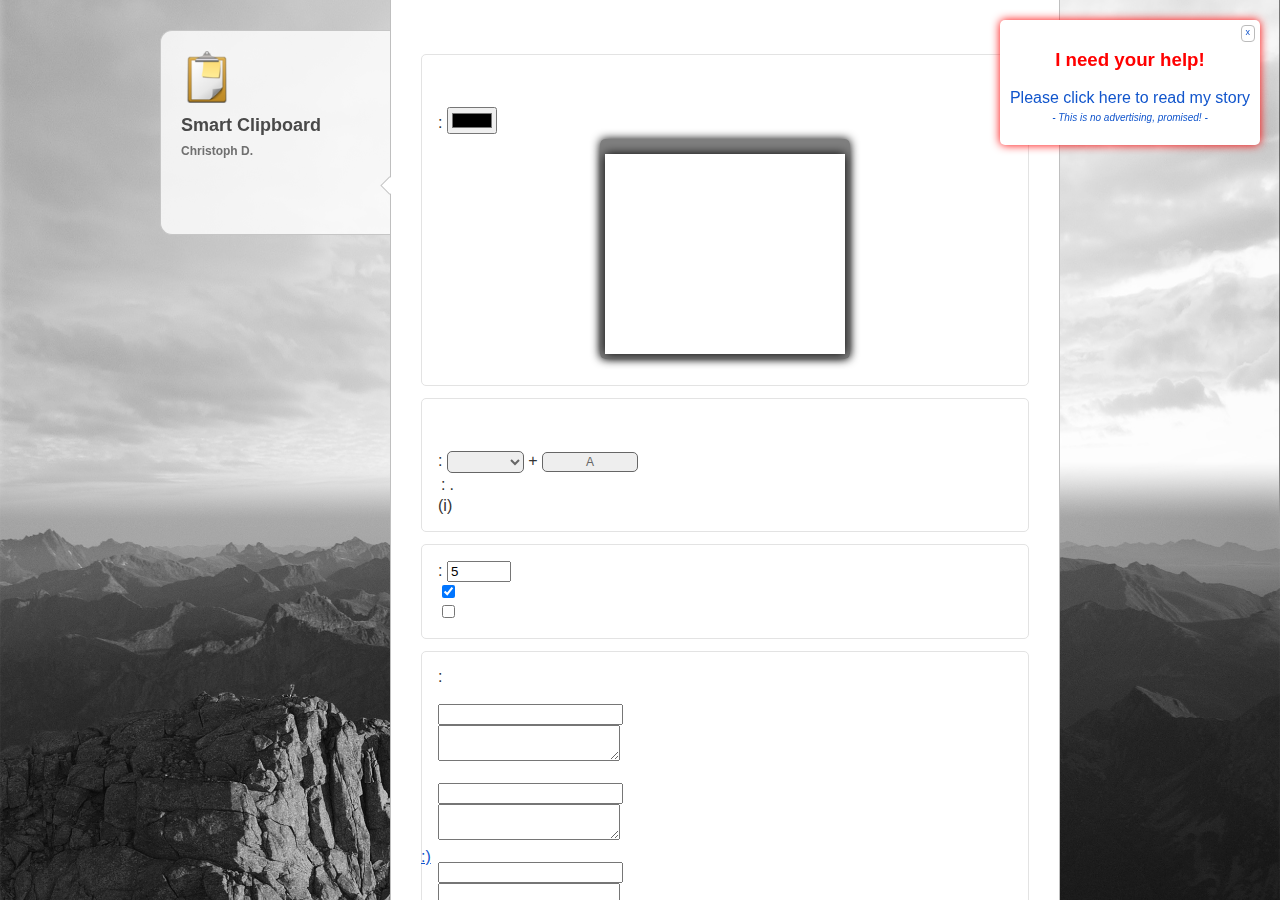
<file: Chromium (.crx)/options/options.html>
<!doctype html>
<html>
<head>
    <meta charset="UTF-8">
    <title>Smart Clipboard</title>
    <link rel="stylesheet" type="text/css" href="options.css">
    <link rel="icon" type="image/png" href="../images/icon16.png">
    <script src="prefs.js"></script>
</head>
<body>
  <div id="wallpaper">
    <div id="tool-container">
      <div id="sidebar">
        <div id="sidebar-icon"></div>
        <h1>Smart Clipboard</h1>
        <h5 style="margin-top:-5px;"><span class="i18n" data-i18n="by"></span> <a href="https://christoph142.wordpress.com" target="_blank">Christoph D.</a></h5>
        <menu id="sidebar-menu">
          <li data-target="0" class="selected i18n" data-i18n="Adjust_the_look"></li>
          <li data-target="0" class="i18n" data-i18n="settings"></li>
        </menu>
      </div> <!-- sidebar -->
      <div id="content">
      
      	<h2 class="section-header i18n" data-i18n="textarea"></h2>
        
        <div class="setting">
          	<span class="i18n" data-i18n="Adjust_the_look"></span><br>
            <br>
            <span class="i18n" data-i18n="Color_of_the_frame"></span>: <input type="color" id="frame.backgroundColor_hex"><br>
            
            <div id="frame">
                <div id="inner"></div>
            </div>
        </div>
        
        <div class="setting">
            <span class="i18n" data-i18n="transition_duration"></span><br>
            <br>
            <label for="max_entries" class="i18n" data-i18n="Choose_key_combo"></label>:
            <span style="white-space:nowrap;">
                <select name="additional_key1" id="additional_key1" class="key" onChange="document.getElementById('key2_container').style.display=this.value==''?'none':'inline';">
                  <option value=""></option>
                  <option value="altKey">Alt</option>
                  <option value="shiftKey">Shift</option>
                  <option value="ctrlKey" selected="selected" class="i18n" data-i18n="Ctrl"></option>
                  <option value="cmdKey">Cmd ⌘</option>
                </select> +
                <span style="display:none;" id="key2_container">
                    <select name="additional_key2" id="additional_key2" class="key">
                      <option value=""></option>
                      <option value="altKey" selected="selected">Alt</option>
                      <option value="shiftKey">Shift</option>
                      <option value="ctrlKey" class="i18n" data-i18n="Ctrl"></option>
                      <option value="cmdKey">Cmd ⌘</option>
                    </select> +
                </span>
                <input type="text" id="menu_key" name="menu_key" value="A" style="width:80px; text-align:center;" onKeyDown="menu_key();" class="key">
            </span><br>
            <table><tr><td style="vertical-align:top;" class="i18n" data-i18n="Note">:</td><td class="i18n" data-i18n="key_may_differ">.</td></tr></table>
            <span class="i18n" data-i18n="close_menu_by">(i) </span>
        </div>
        
        <div class="setting">
            <label for="max_entries" class="i18n" data-i18n="max_history_entries"></label>:
            <input type="number" max="100" min="1" id="max_entries" name="max_entries" value="5"><br>
            <input type="checkbox" id="trash_is_active" name="trash_is_active" onClick="document.getElementById('trash_checkbox_container').style.height=this.checked?'20px':'0px';" checked="checked">
            <label for="trash_is_active" onClick="document.getElementById('trash_checkbox_container').style.height=document.getElementById('trash_is_active').checked?'0px':'20px';" class="i18n" data-i18n="keep_exceeds_in_trash"></label><br>
            <input type="checkbox" id="clear_history_on_exit" name="clear_history_on_exit">
            <label for="clear_history_on_exit" class="i18n" data-i18n="clear_history_on_exit"></label>
            <div id="trash_checkbox_container" style="height:0px; transition-duration:100ms; overflow:hidden; position:relative; top:-12px;">
                <input type="checkbox" id="clear_trash_on_exit" name="clear_trash_on_exit" checked="checked">
                <label for="clear_trash_on_exit" class="i18n" data-i18n="clear_trash_on_exit"></label>
            </div>
        </div>
        
        <div class="setting">
            <span class="i18n" data-i18n="custom_texts"></span>:<br>
            <br>
            <input type="text" id="custom_text_1_title" class="custom_text"><br>
            <textarea id="custom_text_1" class="custom_text"></textarea><br><br>
            <input type="text" id="custom_text_2_title" class="custom_text"><br>
            <textarea id="custom_text_2" class="custom_text"></textarea><br><br>
            <input type="text" id="custom_text_3_title" class="custom_text"><br>
            <textarea id="custom_text_3" class="custom_text"></textarea><br><br>
            <input type="text" id="custom_text_4_title" class="custom_text"><br>
            <textarea id="custom_text_4" class="custom_text"></textarea><br><br>
            <input type="text" id="custom_text_5_title" class="custom_text"><br>
            <textarea id="custom_text_5" class="custom_text"></textarea><br><br>
        </div>
        
        <h4 class="i18n" data-i18n="How_to">(i) </h4>
		<span class="i18n" data-i18n="two_ways"></span>:<br>
        <table>
            <tr>
                <td style="vertical-align:top;"><b>1.</b></td>
                <td><b class="i18n" data-i18n="slim_mode"></b><br>
                <span class="i18n" data-i18n="slim_mode_description"></span></td>
            </tr>
            <tr>
                <td style="vertical-align:top;"><b>2.</b></td>
                <td><b class="i18n" data-i18n="full_mode"></b><br>
                <span class="i18n" data-i18n="full_mode_description"></span><br>
        <i class="i18n" data-i18n="note_rightclick_copy"></i></td>
            </tr>
        </table>
        
        <footer>
            <p><a href="https://christoph142.wordpress.com" target="_blank"><span class="i18n" data-i18n="footer"></span> :)</a><br><br></p>
        </footer>
        
        
      </div> <!-- content -->
    </div> <!-- tool-container -->
  </div> <!-- wallpaper -->
  
  <a href="https://christoph142.wordpress.com/2013/06/27/help/" target="_blank">
      <div id="help">
        <h3 style="color:#F00;">I need your help!</h3>Please click here to read my story<br>
        <i style="font-size:x-small;">- This is no advertising, promised! -</i>
        <div id="close_help"><p></p></div>
      </div>
  </a>
</body>

</html>
</file>
<file: Chromium (.crx)/options/options.css>
@charset "utf-8";

/* Copyright (C) 2013 Opera Software ASA.  All rights reserved.
 * This file is an original work developed by Opera Software ASA
 *
 * Modified by the author of this extension
 */

html,
body {
  background-color: rgb(237, 237, 237);
  font: menu;
  height: 100%;
  margin: 0;
  padding: 0;
}

#wallpaper-canvas,
#scroll-container {
  height: 100%;
  left: 0;
  overflow: auto;
  position: absolute;
  top: 0;
  width: 100%;
}

#wallpaper {
  background-image: url(../images/wallpaper.jpg);
  background-position: center bottom;
  background-size: cover;
  height: 100%;
  left: 0;
  overflow: auto;
  position: absolute;
  top: 0;
  width: 100%;
}

#tool-container {
  bottom: 0;
  left: 0;
  margin: 0 auto;
  min-width: 700px;
  max-width: 900px;
  padding: 0 60px 0 0;
  position: absolute;
  right: 0;
  top: 0;
}

#sidebar {
  -webkit-border-end: none;
  background-color: rgba(255, 255, 255, 0.8);
  background-origin: content-box;
  background-repeat: no-repeat;
  border-radius: 12px 0 0 12px;
  border: 1px solid rgb(198, 198, 198);
  -webkit-border-end: none;
  box-sizing: border-box;
  color: rgb(73, 73, 73);
  margin-top: 30px;
  padding: 20px;
  position: fixed;
  width: 230px;
}

html[dir='rtl'] #sidebar {
  border-radius: 0 12px 12px 0;
}

#sidebar-icon {
  display: block;
  width: 52px;
  height: 52px;
  background-repeat: no-repeat;
  background-image:url(../images/icon64.png);
  background-size:100% 100%;
}

#sidebar h1 {
  font-size: 18px;
}


#sidebar-menu {
  color: rgb(112, 112, 112);
  font-size: 14px;
  font-weight: 600;
  line-height: 20px;
  list-style-type: none;
  padding: 0;
  position: relative;
}

#sidebar-menu li {
  cursor: pointer;
  padding: 5px 0;
  position: relative;
}

#sidebar-menu li:hover {
  color: black;
}

#sidebar-menu .selected {
  cursor: default;
  color: black;
}

#sidebar-menu.disabled li {
  display: none;
}

/* Triangle selection indicator*/
#sidebar-menu .selected::after {
  border-top: 1px solid rgba(0, 0, 0, .2);
  border-left: 1px solid rgba(0, 0, 0, .2);
  background: -webkit-linear-gradient(-45deg, rgb(255, 255, 255) 0%,
                                              rgb(255, 255, 255) 60%,
                                              transparent 60%,
                                              transparent 100%);
  background-clip: content-box;
  height: 12px;
  content: '';
  display: block;
  margin-top: -6px;
  position: absolute;
  top: 50%;
  right: -26px;/* #sidebar padding */
  width: 12px;
  -webkit-transform: rotate(-45deg);
  -webkit-transform-origin: 50% 50%;
}

html[dir='rtl'] #sidebar-menu .selected::after {
  left: -26px;
  right: auto;
  -webkit-transform: rotate(135deg);
}

#sidebar a {
  color: rgb(112, 112, 112);
  font-size: 12px;
  font-weight: 600;
  text-decoration: none;
}

#sidebar a:hover {
  color: black;
}

#content {
  -webkit-margin-start: 230px; /* #sidebar width */
  background: white;
  border-left: 1px solid rgba(0, 0, 0, 0.25);
  border-right: 1px solid rgba(0, 0, 0, 0.25);
  box-sizing: border-box;
  min-height: 100%;
  padding: 30px;
}

a {
  color: rgb(17, 85, 204);
}


@media all and (max-width: 740px), all and (max-height: 500px) {
  #sidebar {
    position: absolute;
  }
}

/* Native controls */
.controls-list-end,
.controls-list-start {
  display: -webkit-flex;
  -webkit-align-items: flex-start;
  -webkit-flex-flow: row wrap;
}

.controls-list-flexible {
  -webkit-flex-grow: 1;
  -webkit-flex-shrink: 1;
  -webkit-flex-basis: 0;
}

.controls-list-end {
  -webkit-flex-flow: row-reverse wrap;
}

.native-control-wrap {
  display: -webkit-flex;
}

.native-control {
  display: block;
  font-size: .9rem;
  margin: 0;
  min-width: 4rem;
  padding: 3px 12px;
  vertical-align: top;
}

.native-control img {
  vertical-align: middle;
}

.control-with-label,
.control-with-label-inline {
  display: -webkit-flex;
  -webkit-align-self: center;
  -webkit-align-items: center;
}
.control-with-label {
 margin: .5rem 0;
}

.control-with-label-inline input,
.control-with-label input {
  margin: 0;
}

.control-with-label-inline > label,
.control-with-label > label,
.control-with-label-inline > span,
.control-with-label > span {
  -webkit-flex: 1;
  -webkit-margin-start: .5rem;
}

.control-with-label-inline > input:disabled + label,
.control-with-label > input:disabled + label,
.control-with-label-inline > input:disabled + span,
.control-with-label > input:disabled + span {
  color: rgb(124, 124, 124);
}

.controls-list-start .native-control-wrap,
.controls-list-start .native-control,
.controls-list-start .control-with-label-inline {
  margin: .3rem 0 0 0;
  -webkit-margin-end: .3rem;
}

.controls-list-end .native-control-wrap,
.controls-list-end .native-control,
.controls-list-end .control-with-label-inline {
  margin: .3rem 0 0 0;
  -webkit-margin-start: .3rem;
}

.controls-list-start .native-control-wrap .native-control,
.controls-list-end .native-control-wrap .native-control {
  margin-top: 0;
  -webkit-margin-start: 0;
  -webkit-margin-end: 0;
}

.section-header {
  color: rgb(95, 95 ,95);
  display: -webkit-flex;
  font-size: 1.17rem;
  font-weight: normal;
  line-height: 2rem;
  margin: 12px 0;
}

.section-header::after {
  background-image: linear-gradient(rgb(190, 190, 190),
                                    transparent 1px);
  background-position: left 55%;
  background-repeat: no-repeat;
  background-size: 100% 1px;
  content: '';
  -webkit-flex: auto;
  -webkit-margin-start: 10px;
}

/*for backward compatibility*/
[hidden] {
  display: none !important;
}

.setting {
  border: 1px solid rgb(227, 227, 227);
  border-radius: 5px;
  color: rgb(51, 51, 51);
  display: block;
  margin: 0 0 12px;
  padding: 16px;
  position: relative;
}

.key		{ padding:2px 7px; background-color:#EEE; border:1px solid #666; border-radius:5px; color:#666; font-size:12px; }

#help		{ position:fixed; top:20px; right:20px; width:auto; height:auto; box-shadow:0 0 10px #F00; background:#FFF; padding:10px 10px 20px 10px; text-align:center; cursor:pointer; border-radius:5px; }
#close_help	{ position:fixed; top:25px; right:25px; height:15px; width:12px; border-radius:4px; border:1px solid #BBB; cursor:default; transition:200ms; }
#close_help:hover{background:#DDD;}
#close_help > p{ position:fixed; top:5px; right:30px; }
#close_help > p::before{ content:"x"; font-size:xx-small; }

#frame		{ position:relative; height:220px; left:50%; width:250px; margin:5px 0 10px -125px; z-index:9998;
			  background-color:rgba(0,0,0,0.5); box-shadow:0 0 10px #000; border-radius:5px; }
#inner	{ position:absolute; top:50%; height:200px; margin-top:-95px; left:50%; width:240px; margin-left:-120px; z-index:9999; background-color:#FFF; box-shadow:0 0 10px #000; overflow-y:auto; overflow-x:hidden; }

footer{ position:absolute; bottom:0px; margin-right:90px; }
</file>
